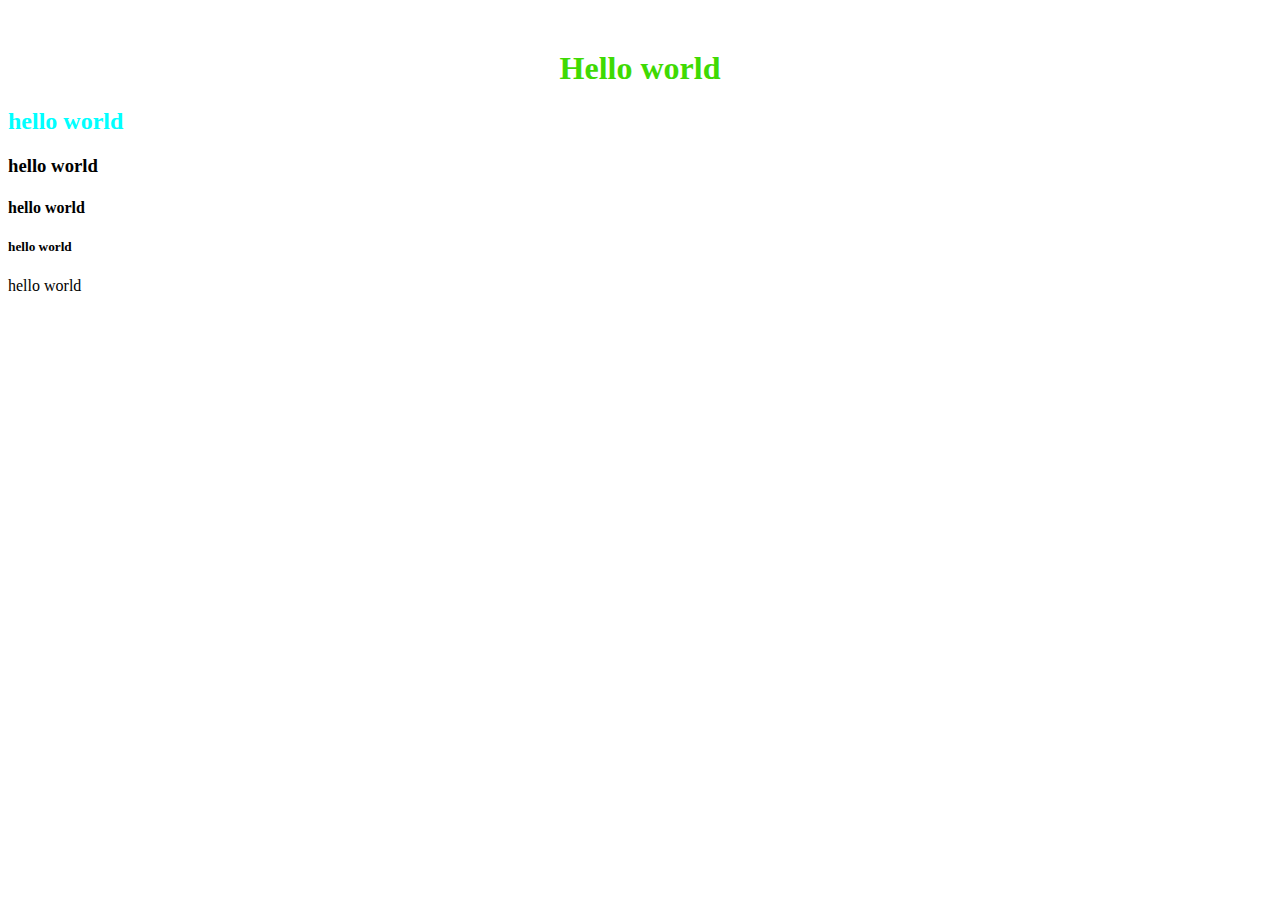
<file: inbdex.html>
<html lang="en">
  <head>
    <meta charset="UTF-8" />
    <meta http-equiv="X-UA-Compatible" content="IE=edge" />
    <meta name="viewport" content="width=device-width, initial-scale=1.0" />
    <title>Myfirstwebpage</title>
    <link rel="stylesheet" href="cssport.css">
  </head>
  <body>
    <h1 class="Hello" >Hello world</h1>
    <h2 class="Hello2" >hello world</h2>
    <h3>hello world</h3>
    <h4>hello world</h4>
    <h5>hello world</h5>
    <p>hello world</p>
  </body>
</html>
</file>
<file: cssport.css>
.Hello {
    color: rgb(63, 218, 3);
    text-align: center;
    margin-top: 50px;

}
.Hello2{
    color: aqua;
}
</file>
